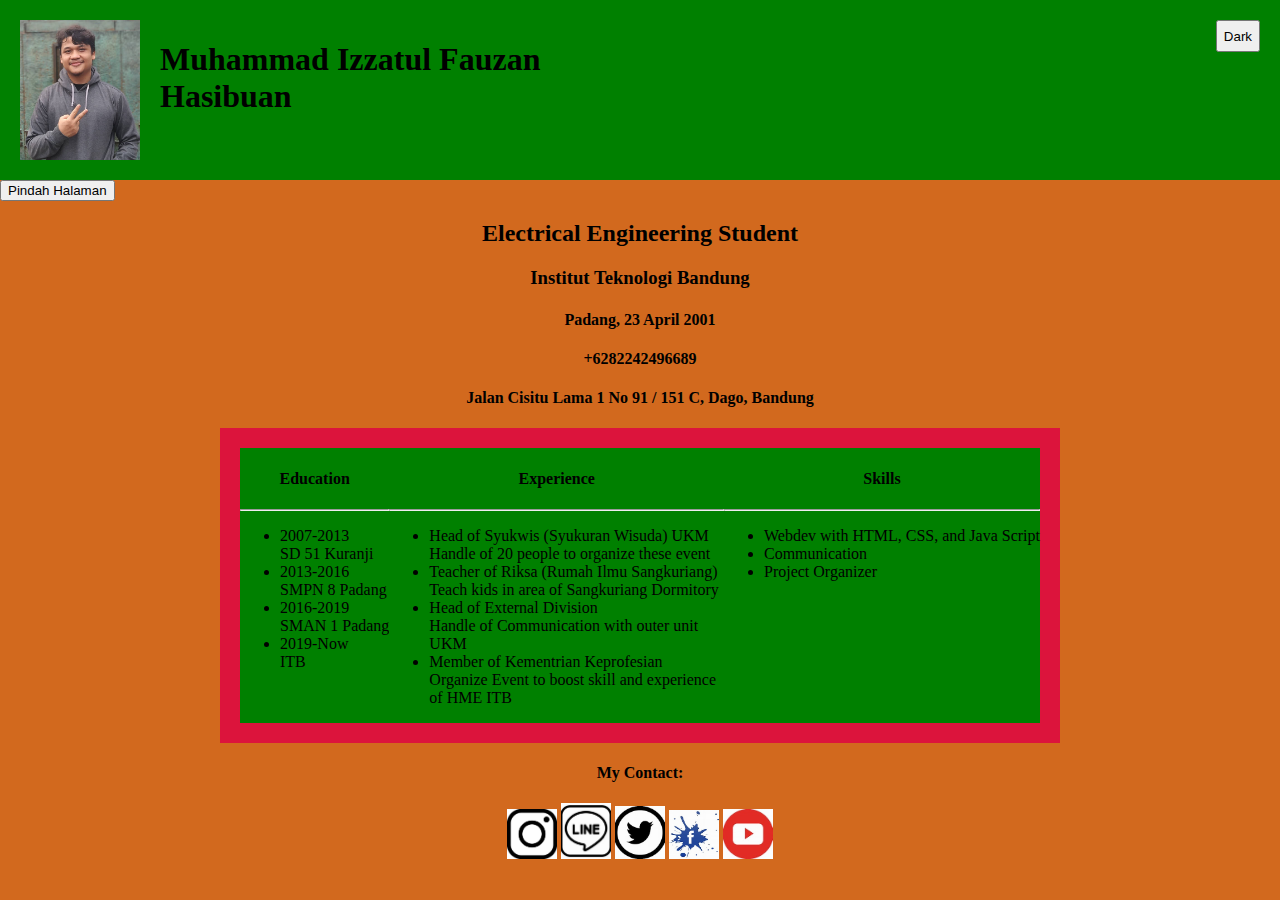
<file: Proyek/tugas.html>
<!DOCTYPE html>
<html lang = "id">
<head>
    <meta charset = "UTF-8">
    <meta http-equiv = "X-UA-Compatible" content = "IE=edge">
    <meta name = "viewport" content="width=device-width, initial-scale=1.0">
    <title> CV Muhammad Izzatul Fauzan Hasibuan </title>
    <link rel = "stylesheet" href = "style.css">
</head>
<body>
    <header>
    <img class = "foto" src = "Fauzan.jpg" alt = "foto-fauzan">
    <h1 class = "nama">Muhammad Izzatul Fauzan Hasibuan</h1>
    <h2 class = "gelap"></h2>
    <button  style = "height : 2rem; margin-left : 35rem" onclick = " buttonDark()" class="darkButton">
        Dark
    </button>
    <button style = "height : 2rem; margin-left : 35rem" onclick = "buttonLight()" class="lightButton">
        Light
    </button>
    </header>
    <button onclick = "pindah()">
        Pindah Halaman
    </button>

    <div class = "identity">
        <h2>Electrical Engineering Student</h2>
        <h3>Institut Teknologi Bandung</h3>
        <h4>Padang, 23 April 2001 </h4>
        <h4>+6282242496689</h4>
        <h4>Jalan Cisitu Lama 1 No 91 / 151 C, Dago, Bandung </h4>
    </div>
    <div class = "container">
        <div class = "education">
            <h4>Education</h4>
            <hr>
            <ul>
                <li>2007-2013<br>SD 51 Kuranji</li>
                <li>2013-2016<br>SMPN 8 Padang</li>
                <li>2016-2019<br>SMAN 1 Padang</li>
                <li>2019-Now<br>ITB</li>
            </ul>
        </div>
        <div class = "experience">
            <h4>Experience</h4>
            <hr>
            <ul>
                <li>Head of Syukwis (Syukuran Wisuda) UKM<br> Handle of 20 people to organize these event </li>
                <li>Teacher of Riksa (Rumah Ilmu Sangkuriang)<br>Teach kids in area of Sangkuriang Dormitory </li>
                <li>Head of External Division<br> Handle of Communication with outer unit UKM </li>
                <li>Member of Kementrian Keprofesian<br>Organize Event to boost skill and experience of HME ITB</li>
            </ul>
        </div>
        <div class = "skills">
            <h4>Skills</h4>
            <hr>
            <ul>
                <li>Webdev with HTML, CSS, and Java Script</li>
                <li>Communication</li>
                <li>Project Organizer</li>
            </ul>
        </div>

    </div>
    <footer>
        <h4>My Contact:</h4>
        <a href="https://www.instagram.com/"><img class = "icon" src = "OIP.jpg" ></a>
        <a href="https://www.instagram.com/"><img class = "icon" src = "uwuu.jpg" ></a>
        <a href="https://www.instagram.com/"><img class = "icon" src = "twitter.jpg" ></a>
        <a href="https://www.instagram.com/"><img class = "icon" src = "facebook.jpg" ></a>
        <a href="https://www.youtube.com/"><img class = "icon" src = "youtube.jpg" ></a>
    </footer>
</body>
<script src="main.js">

</script> 
</html>
</file>
<file: Proyek/style.css>
body{
    background-color : chocolate;
    margin : 0;
    background-image : url("https://www.bing.com/th?id=OIP.z8SkHzJJ7G-lp7t6ZuzYawHaE7&w=157&h=104&c=8&rs=1&qlt=90&o=6&dpr=1.25&pid=3.1&rm=2");
}
.identity
{
    color : black;
    text-align : center;
}
.nama{
    /*display : inline;
    background-color : blueviolet;
    margin-bottom : 5px;
    line-height : 60px;
    */margin-left : 20px;
    color : black;
}
header{
    display : flex;
    padding : 20px;
    background-color: green;
    /* margin-bottom : 30px */
}
.foto{
    width : 120px;
}
.container{
    display: grid;
    grid-template-areas:
        "education experience skills";
    padding: 20px;
    margin : auto;
    background-color: crimson;
    max-width : 800px;
    position : relative;
}
.education{
    grid-area : education;
    background-color : green;
    color : black;
}
.experience{
    grid-area : experience;
    background-color : green; 
    color : black;
}
.skills
{
    grid-area : skills;
    background-color : green;
    color : black;
}
h4{
    text-align : center;
}
footer
{
    text-align : center;
    width : 100%;
    background-image : url("https://th.bing.com/th/id/OIP.PKslF-nrqxrHVtgA9gHg6gHaHG?w=199&h=190&c=7&r=0&o=5&dpr=1.25&pid=1.7");   
}
.icon
{
    width : 50px;
}
.lightButton 
{
    display:none;
}
.identifier1
{
    color : black;
}
.identifier2
{
    color : black;
}
.identifier3
{
    color : black;
}
</file>
